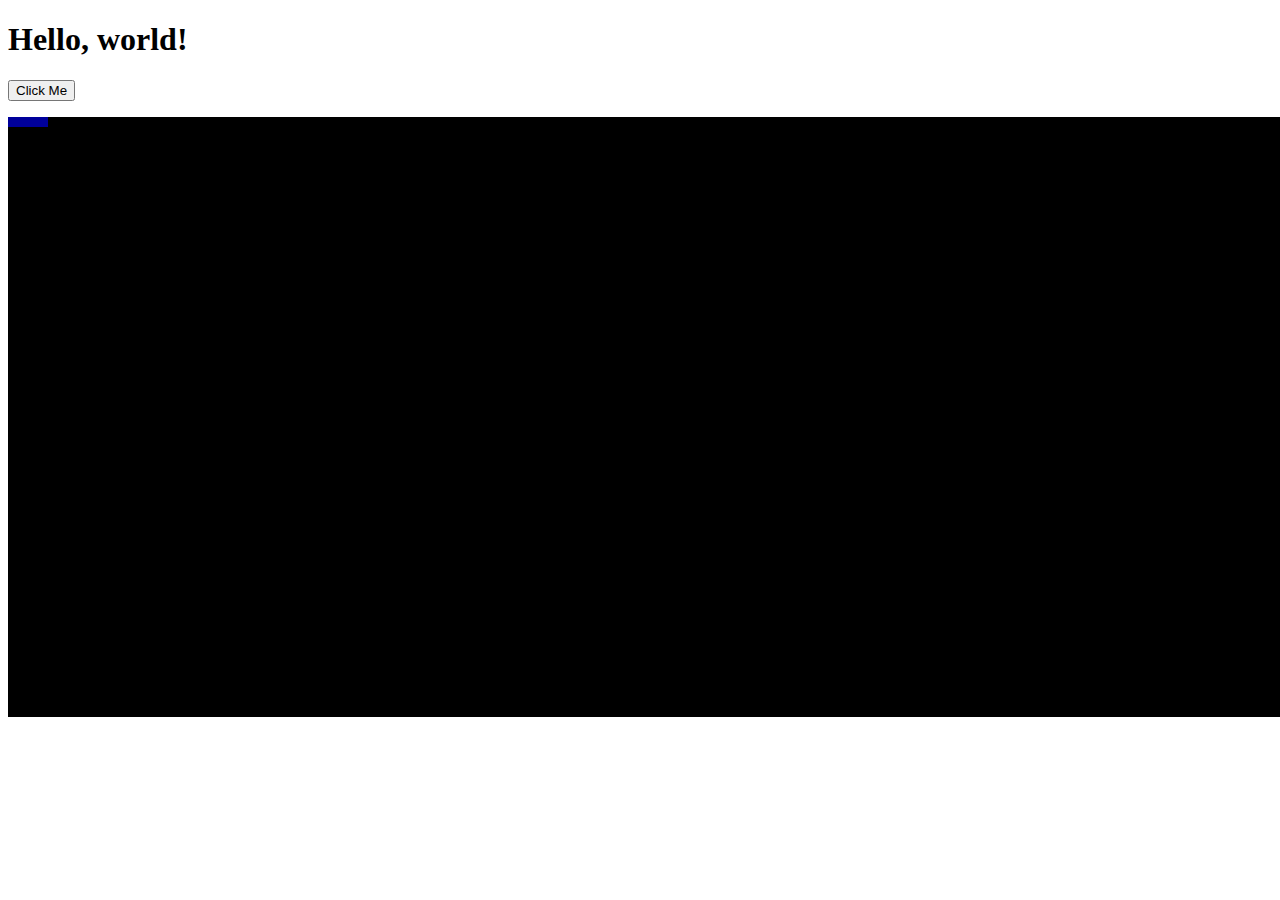
<file: application/index.html>
<!DOCTYPE html>
<html lang="en"s>
<head>
  <meta charset="utf-8">
  <meta name="viewport" content="width=device-width, initial-scale=1, shrink-to-fit=no">

  <link rel="stylesheet" href="https://stackpath.bootstrapcdn.com/bootstrap/4.1.1/css/bootstrap.min.css" integrity="sha384-WskhaSGFgHYWDcbwN70/dfYBj47jz9qbsMId/iRN3ewGhXQFZCSftd1LZCfmhktB" crossorigin="anonymous">  
  <link rel="stylesheet" type="text/css" href="css/stylesheet.css">
</head>
<body>
  <h1>Hello, world!</h1>  
  <p>
    <button onclick="myMove()">Click Me</button> 
  </p>

  <div id ="myContainer">
    <svg id ="myAnimation" width="40" height="10">
      <rect width="40" height="10"  />
    </svg>
  </div>

<!--<script type="text/javascript" src="jquery-1.8.3.js"></script>-->

<script src="https://code.jquery.com/jquery-3.3.1.slim.min.js" integrity="sha384-q8i/X+965DzO0rT7abK41JStQIAqVgRVzpbzo5smXKp4YfRvH+8abtTE1Pi6jizo" crossorigin="anonymous"></script>
    <script src="https://cdnjs.cloudflare.com/ajax/libs/popper.js/1.14.3/umd/popper.min.js" integrity="sha384-ZMP7rVo3mIykV+2+9J3UJ46jBk0WLaUAdn689aCwoqbBJiSnjAK/l8WvCWPIPm49" crossorigin="anonymous"></script>
    <script src="https://stackpath.bootstrapcdn.com/bootstrap/4.1.1/js/bootstrap.min.js" integrity="sha384-smHYKdLADwkXOn1EmN1qk/HfnUcbVRZyYmZ4qpPea6sjB/pTJ0euyQp0Mk8ck+5T" crossorigin="anonymous"></script>
<script
  src="https://code.jquery.com/jquery-3.3.1.min.js"
  integrity="sha256-FgpCb/KJQlLNfOu91ta32o/NMZxltwRo8QtmkMRdAu8="
  crossorigin="anonymous"></script>
<script src="js/app.js"></script>
</body>
</html>
</file>
<file: application/css/stylesheet.css>
#myContainer {
  width: 1400px;
  height: 600px;
  position: relative;
  background: #000000;
  /*background: #C9EFF2;*/
}
#myAnimation {
  position: absolute;
  fill:rgb(0,0,155);
}
</file>
